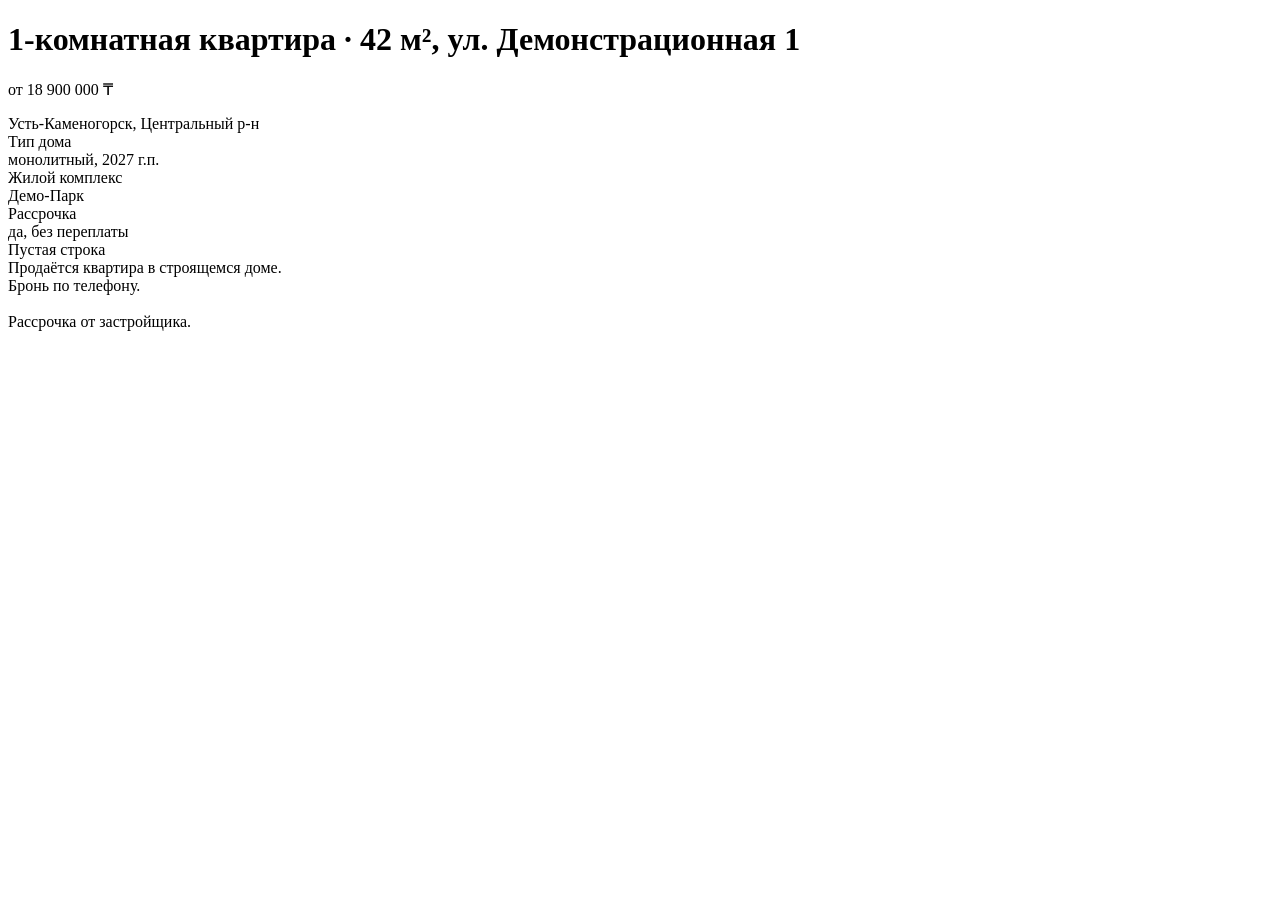
<file: backend/tests/fixtures/collectors/krisha_detail.html>
<!DOCTYPE html>
<html>
<head><title>1-комнатная квартира, 42 м² — Krisha demo</title></head>
<body>
<div class="offer__advert-title"><h1>1-комнатная квартира · 42 м², ул. Демонстрационная 1</h1></div>
<p class="offer__price">от 18&nbsp;900&nbsp;000&nbsp;₸</p>
<div class="offer__location"><span>Усть-Каменогорск, Центральный р-н</span></div>
<div class="offer__parameters">
  <div class="offer__info-item" data-name="flat.building"><div class="offer__info-title">Тип дома</div><div class="offer__advert-short-info">монолитный, 2027 г.п.</div></div>
  <div class="offer__info-item" data-name="map.complex"><div class="offer__info-title">Жилой комплекс</div><div class="offer__advert-short-info">Демо-Парк</div></div>
  <div class="offer__info-item" data-name="credit"><div class="offer__info-title">Рассрочка</div><div class="offer__advert-short-info">да, без переплаты</div></div>
  <div class="offer__info-item" data-name="empty"><div class="offer__info-title">Пустая строка</div><div class="offer__advert-short-info"></div></div>
</div>
<div class="offer__description"><div class="text"><div class="a-text">Продаётся квартира в строящемся доме.<br>Бронь по телефону.<br><br>Рассрочка от застройщика.</div></div></div>
<script>
  window.data = {"advert":{"id":700001,"title":"1-комнатная квартира","photos":[{"src":"https://photos.krisha.test/700001/1-full.jpg"},{"src":"https://photos.krisha.test/700001/2-full.jpg"}],"complexName":"Демо-Парк"},"other":{"addedAt":"2026-10-13","nested":{"x":[1,2,3]}}};
</script>
</body>
</html>
</file>
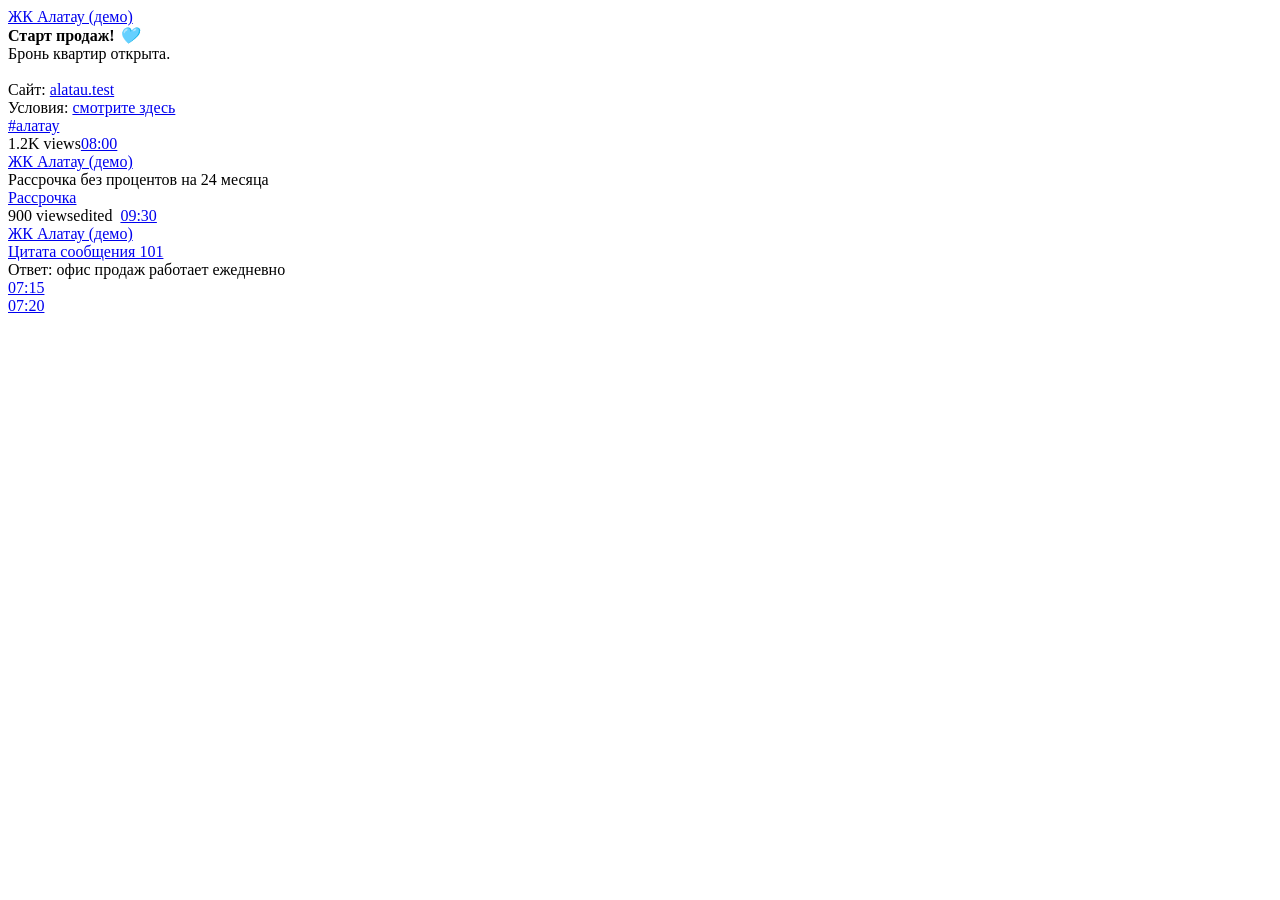
<file: backend/tests/fixtures/collectors/telegram_page1.html>
<!DOCTYPE html>
<html>
<head><meta property="og:title" content="ЖК Алатау (демо)"></head>
<body>
<div class="tgme_container">
<section class="tgme_channel_history js-message_history">
<div class="tgme_widget_message_centered js-messages_more_wrap"><a href="/s/zhk_alatau_demo?before=101" class="tme_messages_more js-messages_more" data-before="101"></a></div>

<div class="tgme_widget_message_wrap js-widget_message_wrap"><div class="tgme_widget_message text_not_supported_wrap js-widget_message" data-post="zhk_alatau_demo/101" data-view="x">
  <div class="tgme_widget_message_bubble">
    <div class="tgme_widget_message_author accent_color"><a class="tgme_widget_message_owner_name" href="https://t.me/zhk_alatau_demo"><span dir="auto">ЖК Алатау (демо)</span></a></div>
    <a class="tgme_widget_message_photo_wrap 1 2" href="https://t.me/zhk_alatau_demo/101" style="width:800px;background-image:url('https://cdn.alatau.test/file/photo101.jpg')"></a>
    <div class="tgme_widget_message_text js-message_text" dir="auto"><b>Старт продаж!</b> <i class="emoji" style="background-image:url('//telegram.org/img/emoji/40/F09FA9B5.png')"><b>🩵</b></i><br/>Бронь квартир открыта.<br/><br/>Сайт: <a href="https://alatau.test/" target="_blank" rel="noopener" onclick="return confirm('Open this link?')">alatau.test</a><br/>Условия: <a href="https://alatau.test/terms" target="_blank">смотрите здесь</a><br/><a href="?q=%23%D0%B0%D0%BB%D0%B0%D1%82%D0%B0%D1%83">#алатау</a></div>
    <div class="tgme_widget_message_footer compact js-message_footer">
      <div class="tgme_widget_message_info short js-message_info">
        <span class="tgme_widget_message_views">1.2K</span><span class="copyonly"> views</span><span class="tgme_widget_message_meta"><a class="tgme_widget_message_date" href="https://t.me/zhk_alatau_demo/101"><time datetime="2026-10-10T08:00:00+00:00" class="time">08:00</time></a></span>
      </div>
    </div>
  </div>
</div></div>

<div class="tgme_widget_message_wrap js-widget_message_wrap"><div class="tgme_widget_message text_not_supported_wrap js-widget_message" data-post="zhk_alatau_demo/102" data-view="x">
  <div class="tgme_widget_message_bubble">
    <div class="tgme_widget_message_author accent_color"><a class="tgme_widget_message_owner_name" href="https://t.me/zhk_alatau_demo"><span dir="auto">ЖК Алатау (демо)</span></a></div>
    <div class="grouped_media_wrap">
      <a class="tgme_widget_message_photo_wrap grouped_media" href="https://t.me/zhk_alatau_demo/102" style="width:400px;background-image:url('https://cdn.alatau.test/file/album-a.jpg')"></a>
      <a class="tgme_widget_message_photo_wrap grouped_media" href="https://t.me/zhk_alatau_demo/102" style="width:400px;background-image:url('https://cdn.alatau.test/file/album-b.jpg')"></a>
      <a class="tgme_widget_message_video_player js-message_video_player" href="https://t.me/zhk_alatau_demo/102"><i class="tgme_widget_message_video_thumb" style="background-image:url('https://cdn.alatau.test/file/video-thumb.jpg')"></i></a>
    </div>
    <div class="tgme_widget_message_text js-message_text" dir="auto">Рассрочка без процентов на 24 месяца</div>
    <a class="tgme_widget_message_link_preview" href="https://alatau.test/installment"><div class="link_preview_title">Рассрочка</div></a>
    <div class="tgme_widget_message_footer compact js-message_footer">
      <div class="tgme_widget_message_info short js-message_info">
        <span class="tgme_widget_message_views">900</span><span class="copyonly"> views</span><span class="tgme_widget_message_meta">edited &nbsp;<a class="tgme_widget_message_date" href="https://t.me/zhk_alatau_demo/102"><time datetime="2026-10-12T09:30:00+00:00" class="time">09:30</time></a></span>
      </div>
    </div>
  </div>
</div></div>

<div class="tgme_widget_message_wrap js-widget_message_wrap"><div class="tgme_widget_message text_not_supported_wrap js-widget_message" data-post="zhk_alatau_demo/103" data-view="x">
  <div class="tgme_widget_message_bubble">
    <div class="tgme_widget_message_author accent_color"><a class="tgme_widget_message_owner_name" href="https://t.me/zhk_alatau_demo"><span dir="auto">ЖК Алатау (демо)</span></a></div>
    <a class="tgme_widget_message_reply js-message_reply" href="https://t.me/zhk_alatau_demo/101"><div class="tgme_widget_message_text js-message_reply_text">Цитата сообщения 101</div></a>
    <div class="tgme_widget_message_text js-message_text" dir="auto">Ответ: офис продаж работает ежедневно</div>
    <div class="tgme_widget_message_footer compact js-message_footer">
      <div class="tgme_widget_message_info short js-message_info">
        <span class="tgme_widget_message_meta"><a class="tgme_widget_message_date" href="https://t.me/zhk_alatau_demo/103"><time datetime="2026-10-13T07:15:00+00:00" class="time">07:15</time></a></span>
      </div>
    </div>
  </div>
</div></div>

<div class="tgme_widget_message_wrap js-widget_message_wrap"><div class="tgme_widget_message service_message" data-post="zhk_alatau_demo/104" data-view="x">
  <div class="tgme_widget_message_bubble"><div class="tgme_widget_message_footer"><span class="tgme_widget_message_meta"><a class="tgme_widget_message_date" href="https://t.me/zhk_alatau_demo/104"><time datetime="2026-10-13T07:20:00+00:00" class="time">07:20</time></a></span></div></div>
</div></div>
</section>
</div>
</body>
</html>
</file>
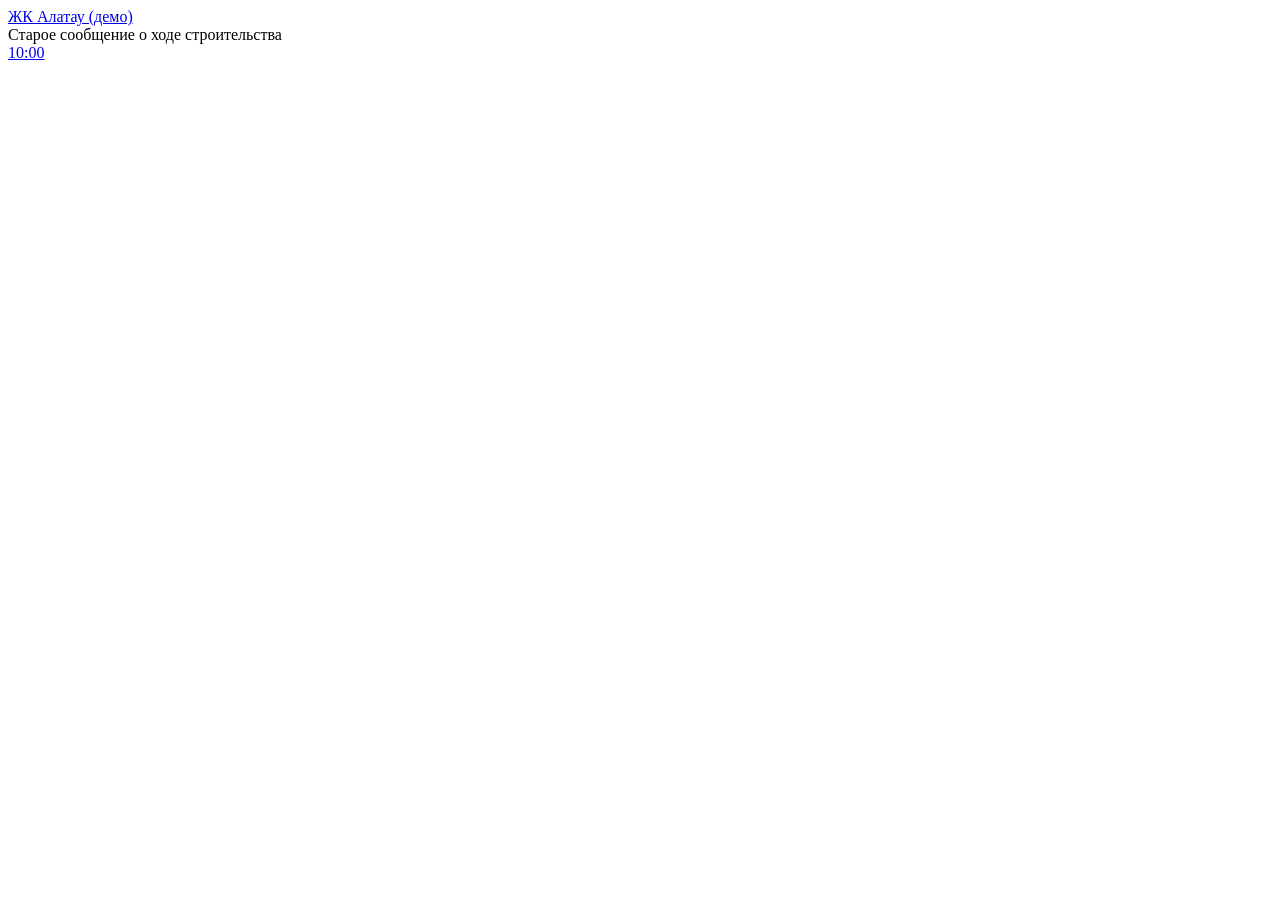
<file: backend/tests/fixtures/collectors/telegram_page2.html>
<!DOCTYPE html>
<html>
<body>
<div class="tgme_container">
<section class="tgme_channel_history js-message_history">
<div class="tgme_widget_message_wrap js-widget_message_wrap"><div class="tgme_widget_message text_not_supported_wrap js-widget_message" data-post="zhk_alatau_demo/99" data-view="x">
  <div class="tgme_widget_message_bubble">
    <div class="tgme_widget_message_author accent_color"><a class="tgme_widget_message_owner_name" href="https://t.me/zhk_alatau_demo"><span dir="auto">ЖК Алатау (демо)</span></a></div>
    <div class="tgme_widget_message_text js-message_text" dir="auto">Старое сообщение о ходе строительства</div>
    <div class="tgme_widget_message_footer compact js-message_footer">
      <div class="tgme_widget_message_info short js-message_info">
        <span class="tgme_widget_message_meta"><a class="tgme_widget_message_date" href="https://t.me/zhk_alatau_demo/99"><time datetime="2026-09-20T10:00:00+00:00" class="time">10:00</time></a></span>
      </div>
    </div>
  </div>
</div></div>
</section>
</div>
</body>
</html>
</file>
